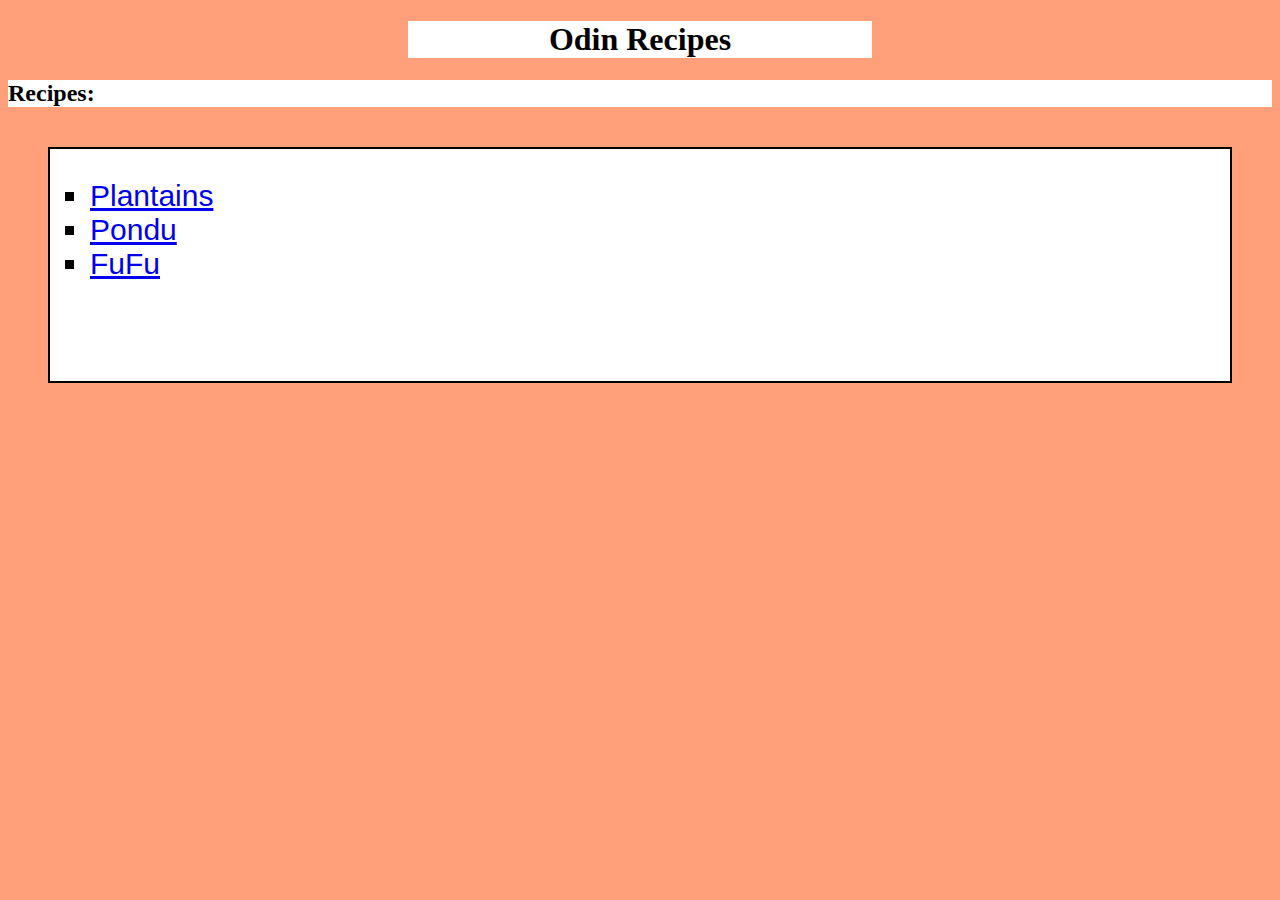
<file: index.html>
<!DOCTYPE html>
<html>
    <head>
        <meta charset="utf-8">
        <meta name="viewport" content="width=device-width, initial-scale=1.0">
        <title>Cuisines</title>
        <link rel="stylesheet" href="styles.css">
    </head>
    <body>
        <div class="one">
            <h1>Odin Recipes</h1>
        </div>
        <div class="two">
            <h2>Recipes:</h2>
        </div>
            <div class="list">
            <ul class="index">
                <li><a href="recipes/plantains.html" target = "_blank" rel = "noopener noreferrer">Plantains </a> </li>
                <li><a href="recipes/pondu.html" target="_blank" rel="noopener noreferrer"> Pondu</a> </li>
                <li><a href="recipes/fufu.html" target="_blank" rel="noopener noreferrer"> FuFu</a> </li>
            </ul>
        </div>
    </body>
</html>
</file>
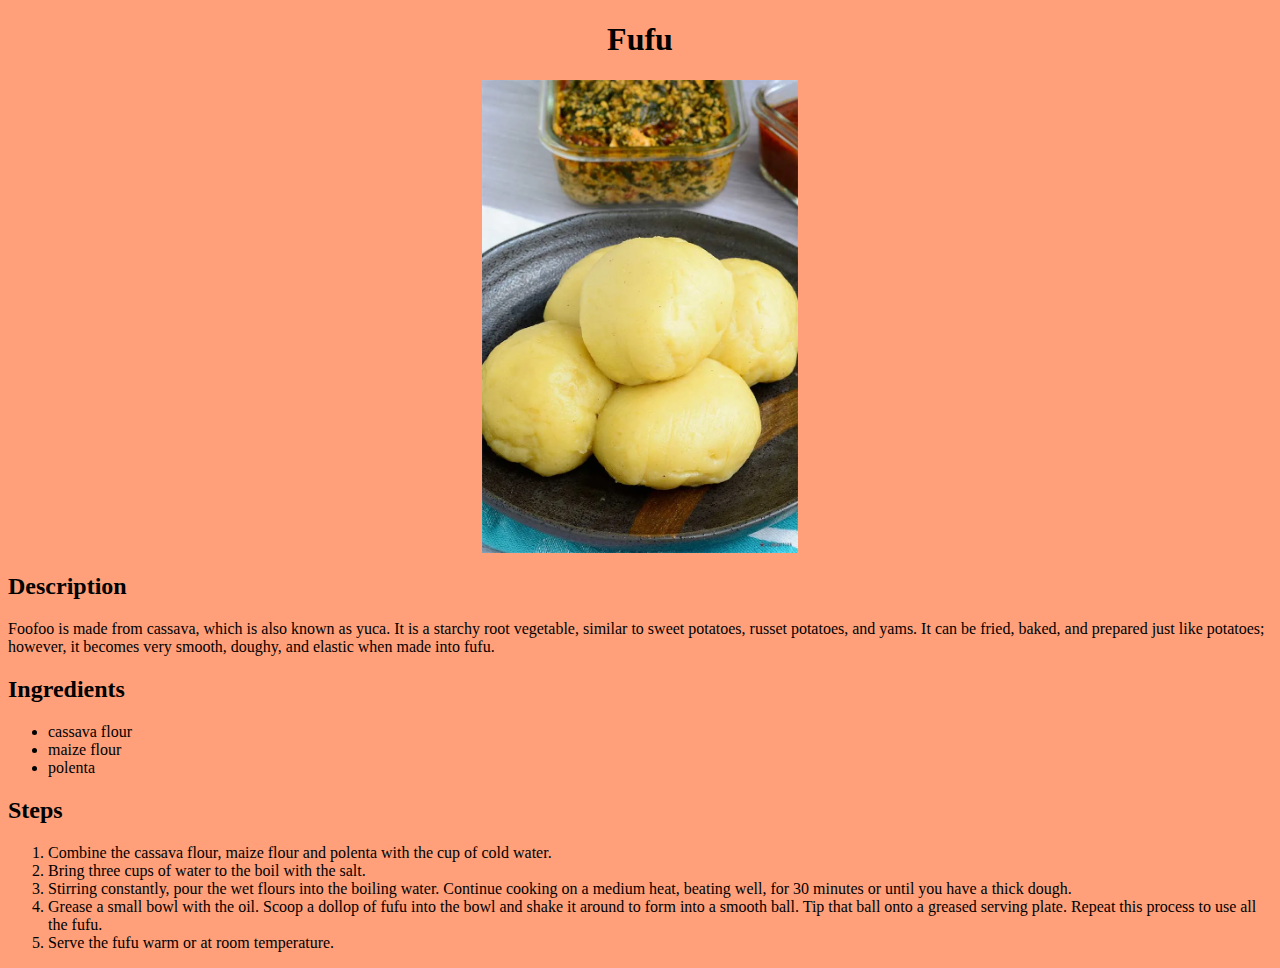
<file: recipes/fufu.html>
<!DOCTYPE html>
<html lang="en">
<head>
    <meta charset="UTF-8">
    <meta name="viewport" content="width=device-width, initial-scale=1.0">
    <title>Fufu</title>
    <link rel="stylesheet" href="../styles.css">
</head>
<body>
    <h1>Fufu</h1>
    <img src="../images/fufu.webp" alt="Yellow fufu in a bowl">

    <h2>Description</h2>
    <p>Foofoo is made from cassava, which is also known as yuca. It is a starchy root vegetable, similar to sweet potatoes, russet potatoes, and yams. It can be fried, baked, and prepared just like potatoes; however, it becomes very smooth, doughy, and elastic when made into fufu.</p>
    
    <h2>Ingredients</h2>
    <ul>
        <li>cassava flour</li>
        <li>maize flour</li>
        <li>polenta</li>
    </ul>

    <h2> Steps </h2>
    <ol>
        <li>Combine the cassava flour, maize flour and polenta with the cup of cold water.</li>
        <li>Bring three cups of water to the boil with the salt.</li>
        <li>Stirring constantly, pour the wet flours into the boiling water. Continue cooking on a medium heat, beating well, for 30 minutes or until you have a thick dough.</li>
        <li>Grease a small bowl with the oil. Scoop a dollop of fufu into the bowl and shake it around to form into a smooth ball. Tip that ball onto a greased serving plate. Repeat this process to use all the fufu.</li>
        <li>Serve the fufu warm or at room temperature.</li>
    </ol>
    
</body>
</html>
</file>
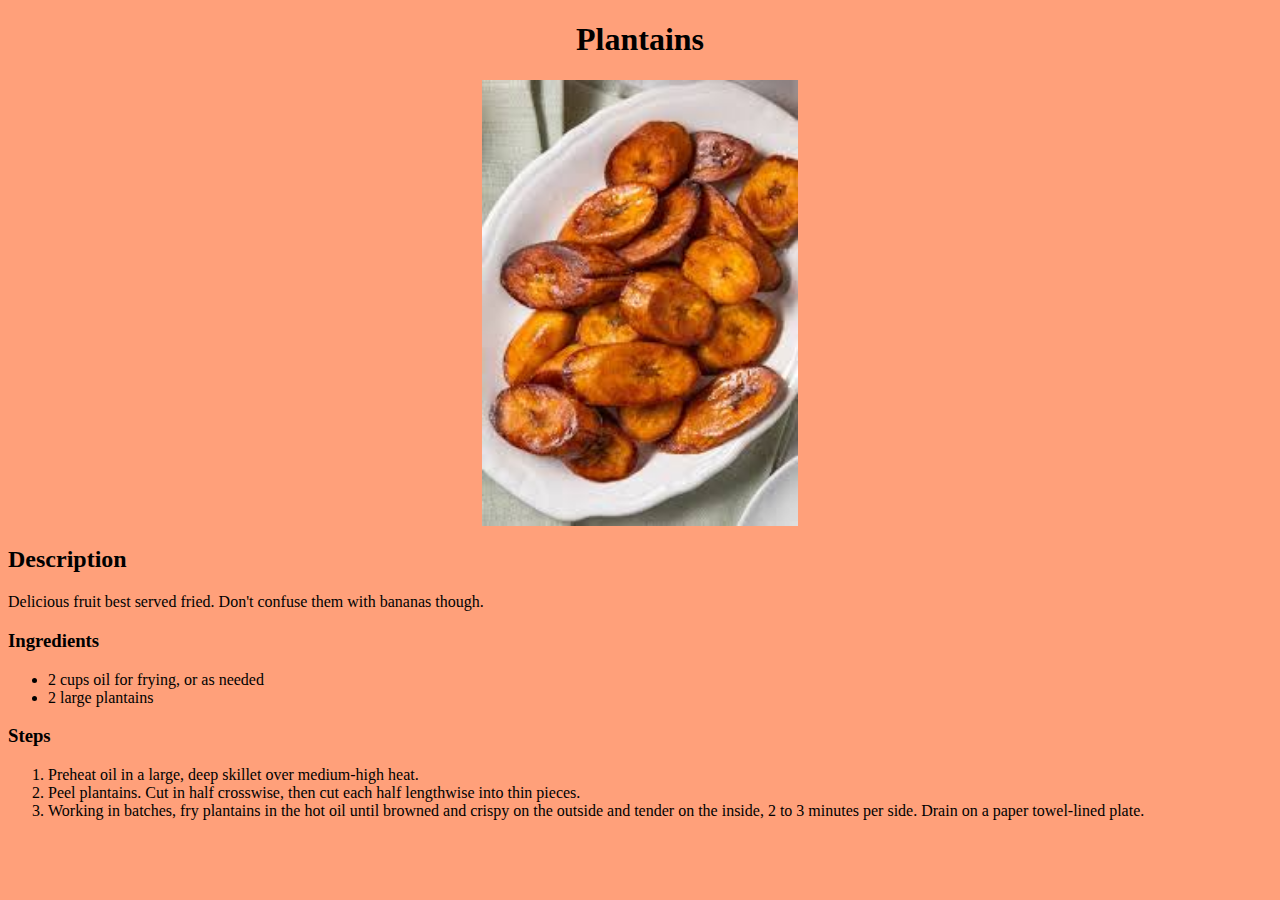
<file: recipes/plantains.html>
<!DOCTYPE html>
<html lang="en">
<head>
    <meta charset="UTF-8">
    <meta name="viewport" content="width=device-width, initial-scale=1.0">
    <title>Plantains</title>
    <link rel="stylesheet" href="../styles.css">
</head>
<body>
    <h1>Plantains</h1>
    <img src = "../images/plantains.jpg" alt="image of plantains in a bowl">

    <h2>Description</h2>
    <p>Delicious fruit best served fried. Don't confuse them with bananas though.</p>

    <h3>Ingredients</h3>
    <ul>
        <li>2 cups oil for frying, or as needed</li>
        <li>2 large plantains</li>
    </ul>

    <h3>Steps</h4>
    <ol>
        <li>Preheat oil in a large, deep skillet over medium-high heat.</li>
        <li>Peel plantains. Cut in half crosswise, then cut each half lengthwise into thin pieces.</li>
        <li>Working in batches, fry plantains in the hot oil until browned and crispy on the outside and tender on the inside, 2 to 3 minutes per side. Drain on a paper towel-lined plate.</li>
    </ol>

</body>
</html>
</file>
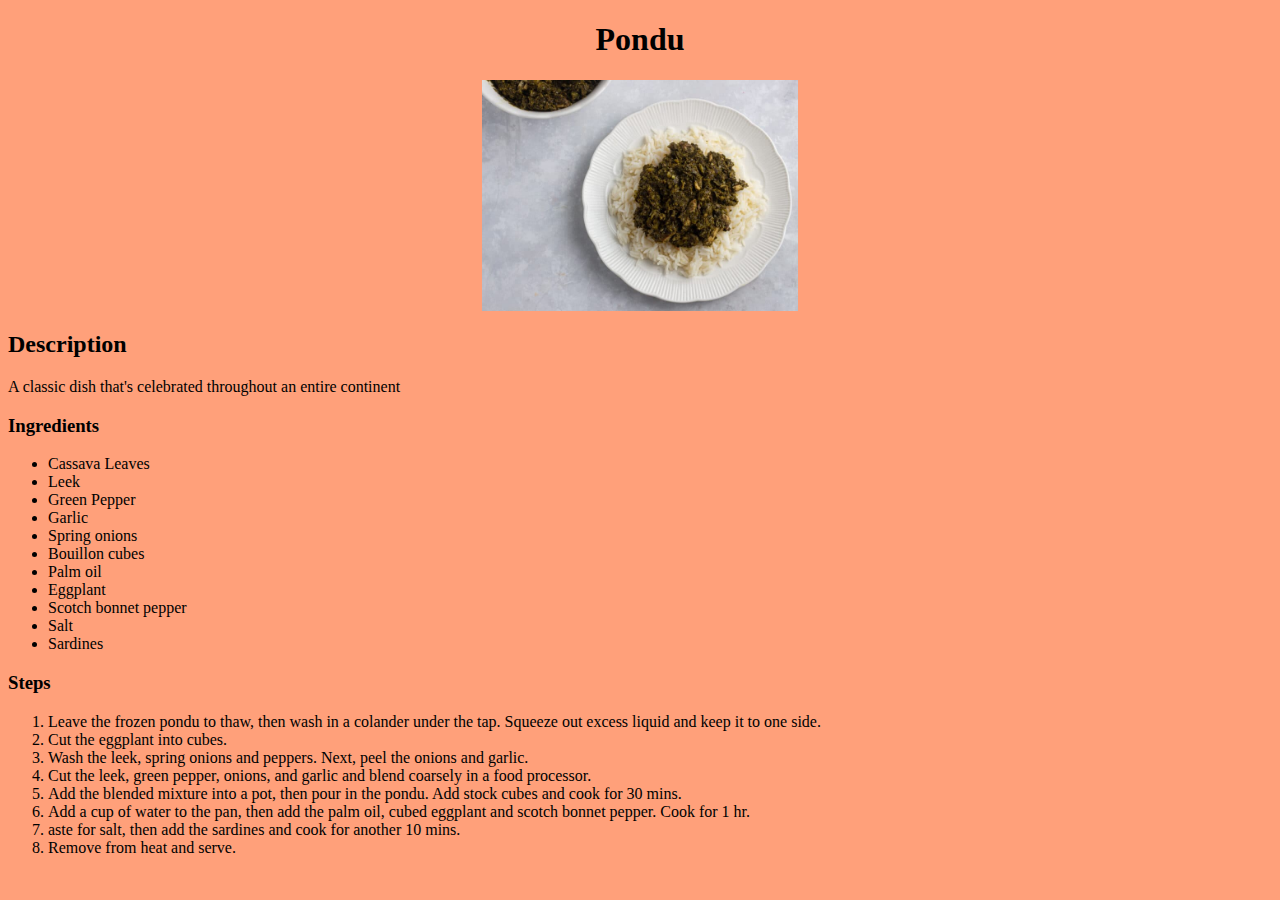
<file: recipes/pondu.html>
<!DOCTYPE html>
<html lang="en">
<head>
    <meta charset="UTF-8">
    <meta name="viewport" content="width=device-width, initial-scale=1.0">
    <title>Pondu</title>
    <link rel="stylesheet" href="../styles.css">
</head>
<body>
    <h1>Pondu</h1>
    <img src="../images/pondu.jpg" alt="Pondu in a bowl">

    <h2>Description</h2>
    <p>A classic dish that's celebrated throughout an entire continent</p>

    <h3>Ingredients</h3>
    <ul>
        <li>Cassava Leaves</li>
        <li>Leek</li>
        <li>Green Pepper</li>
        <li>Garlic</li>
        <li>Spring onions</li>
        <li>Bouillon cubes</li>
        <li>Palm oil</li>
        <li>Eggplant</li>
        <li>Scotch bonnet pepper</li>
        <li>Salt</li>
        <li>Sardines</li>
    </ul>

    <h3>Steps</h4>
    <ol>
        <li>Leave the frozen pondu to thaw, then wash in a colander under the tap. Squeeze out excess liquid and keep it to one side.</li>
        <li>Cut the eggplant into cubes.</li>
        <li>Wash the leek, spring onions and peppers. Next, peel the onions and garlic.</li>
        <li>Cut the leek, green pepper, onions, and garlic and blend coarsely in a food processor.</li>
        <li>Add the blended mixture into a pot, then pour in the pondu. Add stock cubes and cook for 30 mins.</li>
        <li>Add a cup of water to the pan, then add the palm oil, cubed eggplant and scotch bonnet pepper. Cook for 1 hr.</li>
        <li>aste for salt, then add the sardines and cook for another 10 mins.</li>
        <li>Remove from heat and serve.</li>
    </ol>
</body>
</html>
</file>
<file: styles.css>
html {
    background-color: lightsalmon;
}

h1 {
    text-align: center;
    color: black;
}

h2 {
    
    text-align: left;
}

div{
    background-color: white;
}

.one{
    margin-left: 400px;
    margin-right: 400px;
}

.list{
    background-color: white;
    font-family:'Segoe UI', Tahoma, Geneva, Verdana, sans-serif;
    margin: 40px;
    border: 2px solid black;
    padding-bottom: 70px;
}

ul.index {
    font-size: 30px;    
    list-style-type: square;
}

img {
    display: block;
    margin-left: auto;
    margin-right: auto;
    width: 25%;
}
</file>
